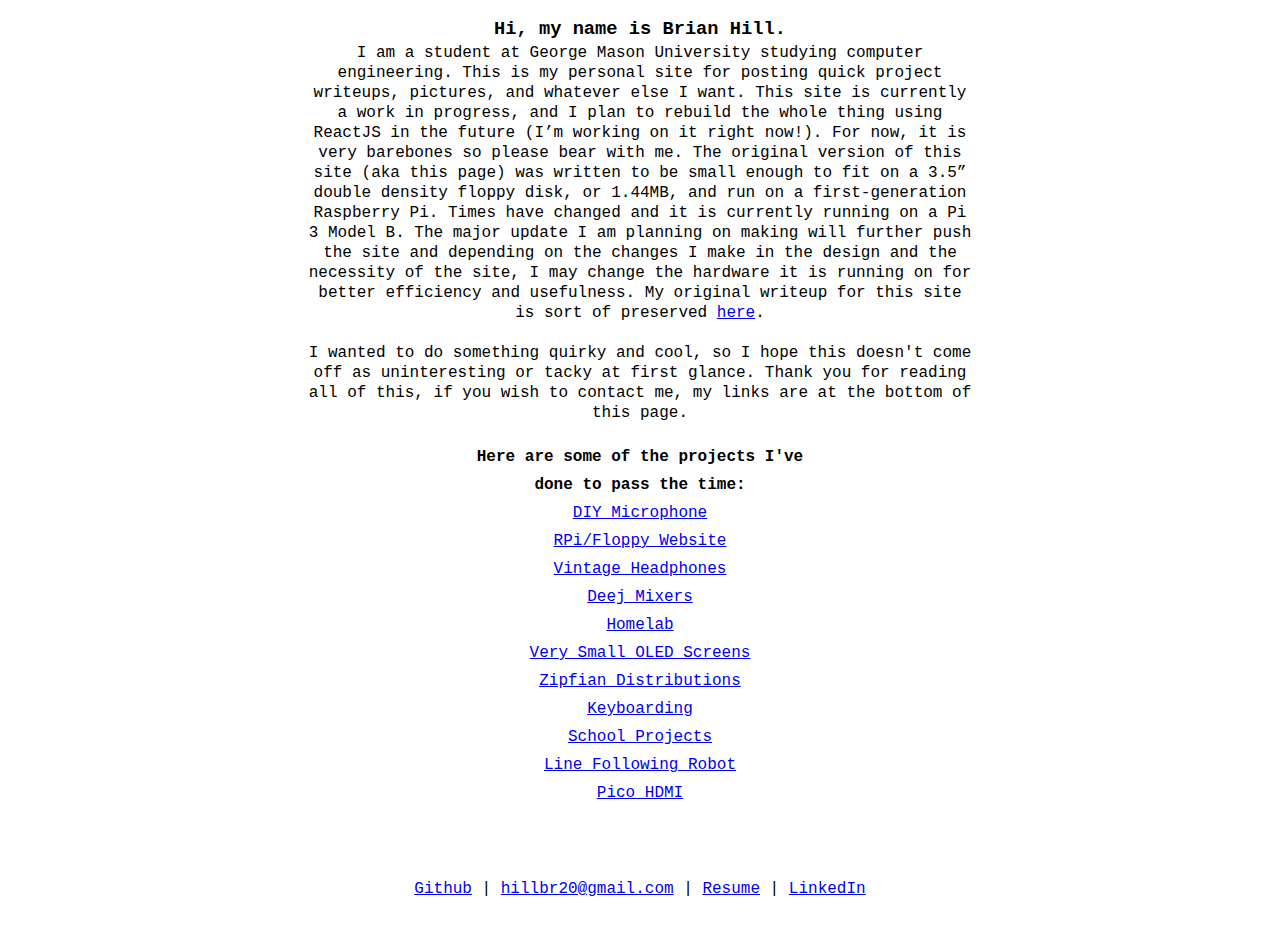
<file: index.html>
<!DOCTYPE html>
<html lang="en">
<head>
    <link rel="stylesheet" href="stylesheet.css"> 
    <meta http-equiv="content-type" content="text/html; charset=UTF-8">
    <meta charset="utf-8">
    <meta http-equiv="X-UA-Compatible" content="IE=edge">
    <meta name="viewport" content="width=device-width, initial-scale=1"> 
    <meta name="description" content="">
    <meta name="author" content="">
    <link rel="shortcut icon" type="image/png" href="img/diskette.png">

    <title>&lt;Brian Hill's Portfolio&gt;</title>
</head>

<body>
    <div id="wrapper" class="wrapper">
        <div id="top" class="top">
            <h3>Hi, my name is Brian Hill.</h3>
        </div>

        <div id="center" class="center">
            <p>I am a student at George Mason University studying computer engineering. This is my personal site for posting quick project writeups, pictures, and whatever else I want. This site is currently a work in progress, and I plan to rebuild the whole thing using ReactJS in the future (I’m working on it right now!). For now, it is very barebones so please bear with me. The original version of this site (aka this page) was written to be small enough to fit on a 3.5” double density floppy disk, or 1.44MB, and run on a first-generation Raspberry Pi. Times have changed and it is currently running on a Pi 3 Model B. The major update I am planning on making will further push the site and depending on the changes I make in the design and the necessity of the site, I may change the hardware it is running on for better efficiency and usefulness. My original writeup for this site is sort of preserved <a href="hardware.html">here</a>. </p>
            <br>
        </div>

        <div id="center" class="center">
            <p>I wanted to do something quirky and cool, so I hope this doesn't come off as uninteresting or tacky at first glance. Thank you for reading all of this, if you wish to contact me, my links are at the bottom of this page.</p>
            <br>
        </div>

        <div id="pic-left" class="pic-left">

        </div>

        <!-- Getting curious now, are we? -->

        <div id="linktable" class="linktable">
            <div class="strong-center">
                <p>Here are some of the projects I've done to pass the time:</p> 
            </div>
            <p><a href="https://github.com/TrojanPinata/DIY-Mic">DIY Microphone</a></p>
            <p><a href="hardware.html">RPi/Floppy Website</a></p>
            <!-- <p><a href="lighting.html">Really Unsafe LEDs</a></p> cool project but i really dont think its the vibe i want from this site -->
            <p><a href="juliette.html">Vintage Headphones</a></p>
            <p><a href="deej.html">Deej Mixers</a></p>
            <p><a href="homelab.html">Homelab</a></p>
            <p><a href="oled.html">Very Small OLED Screens</a></p>
            <p><a href="zipf.html">Zipfian Distributions</a></p>
            <p><a href="keyboard.html">Keyboarding</a></p>
            <p><a href="schoolprojects.html">School Projects</a></p>
            <p><a href="linefollower.html">Line Following Robot</a></p>
            <p><a href="picohdmi.html">Pico HDMI</a></p>
            <!-- <p><a href="reactor.html">react is pretty cool</a></p> -->
            <!-- <p><a href="verycool.html">insert cool thing here</a></p> -->
            <!-- <p><a href="bts.html">Behind the Scenes</a></p> -->
            <br>
            <br>
        </div>
    </div>

    <!-- Since you're peeking anyway, I'll let you in on a little secret... I'm not very good at web design lol -->

    <div id="sticky-footer" class="sticky-footer">
        <!-- <p>Seeing as you are reading this and decided to give my site a chance, thank you for not closing the tab immediately, and if you wish to contact me, here are my links.</p> -->
        <p><a href="https://github.com/TrojanPinata">Github</a> | <a href="mailto:hillbr20@gmail.com">hillbr20@gmail.com</a> | <a href="media/bhill_resume.pdf">Resume</a> | <a href="https://www.linkedin.com/in/brian-hill-0082161a3/">LinkedIn</a></p>
    </div>

</body>
</html>
</file>
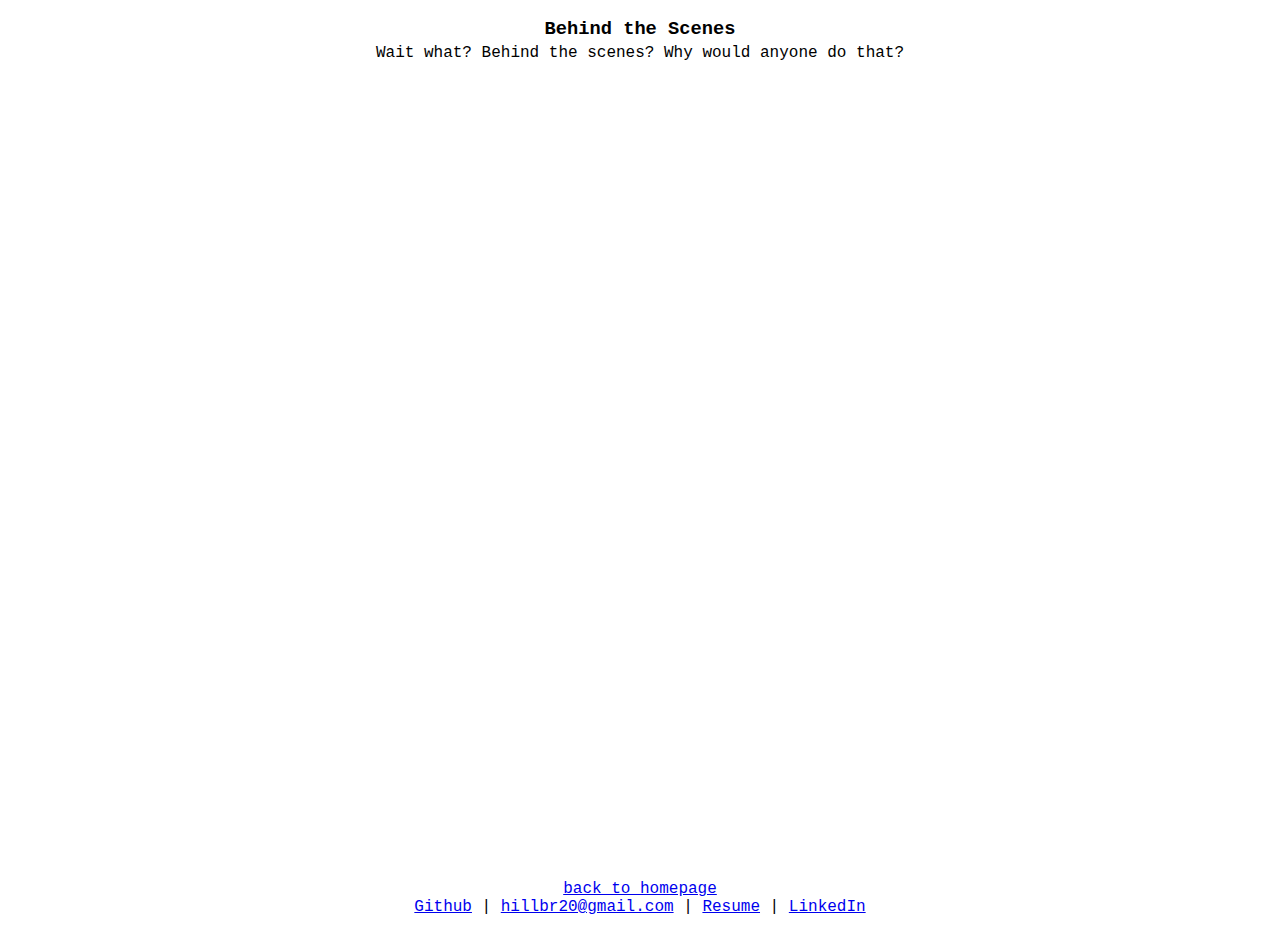
<file: bts.html>
<!DOCTYPE html>
<html lang="en">
<head>
    <link rel="stylesheet" href="stylesheet.css"> 
    <meta http-equiv="content-type" content="text/html; charset=UTF-8">
    <meta charset="utf-8">
    <meta http-equiv="X-UA-Compatible" content="IE=edge">
    <meta name="viewport" content="width=device-width, initial-scale=1"> 
    <meta name="description" content="">
    <meta name="author" content="">
    <link rel="shortcut icon" type="image/png" href="img/diskette.png">

    <title>&lt;BTS&gt;</title>
</head>

<body>
    <div id="wrapper" class="wrapper">
        <div id="top" class="top">
            <h3>Behind the Scenes</h3>
        </div>

        <div id="desc" class="center">
            <p>Wait what? Behind the scenes? Why would anyone do that?</p>
            <br>
            <br>
            <br>
        </div>

    </div>

    <div id="sticky-footer" class="sticky-footer">
        <a href="index.html">back to homepage</a><br>
        <a href="https://github.com/TrojanPinata">Github</a> | <a href="mailto:hillbr20@gmail.com">hillbr20@gmail.com</a> | <a href="media/bhill_resume.pdf">Resume</a> | <a href="https://www.linkedin.com/in/brian-hill-0082161a3/">LinkedIn</a>
    </div>

</body>
</html>
</file>
<file: stylesheet.css>
.top
{
	line-height: 1.5;
	margin-left: 24%;
	margin-right: 24%;
	text-align: center;
}

.center
{
	margin-left: 24%;
	margin-right: 24%;
	text-align: center;
}

.strong-center
{
    font-weight: bold;
    margin-left: 24%;
	margin-right: 24%;
	text-align: center;
}

.footer
{
    position: fixed;
	text-align: center;
    margin-left: 33%;
	margin-right: 33%;
	bottom: 15px;
}

.socials
{
    position: fixed;
	bottom: 15px;
	text-align: center;
}

.socials-top
{
	text-align: center;
}

.pic-left
{
	margin-left: 24%;
	text-align: left;
}

.linktable
{
	line-height: 1.75;
	margin-left: 24%;
	margin-right: 24%;
	text-align: center;
}

/* wait is that copied code i see :v */

* {
    margin: 0;
}

html, body {
   height: 100%;
	font-family: IBM Plex Sans,monospace;
}

.wrapper {
	text-align: center;
	line-height: 1.25;
   min-height: 100%;
   height: auto !important;
   height: 100%;
   margin: 15px auto -35px; /* the bottom margin is the negative value of the footer's height */
}

.sticky-footer, .push {
	text-align: center;
    height: 45px; /* .push must be the same height as .footer */
}

img {
	max-width: 40%;
	height: auto;
}
</file>
